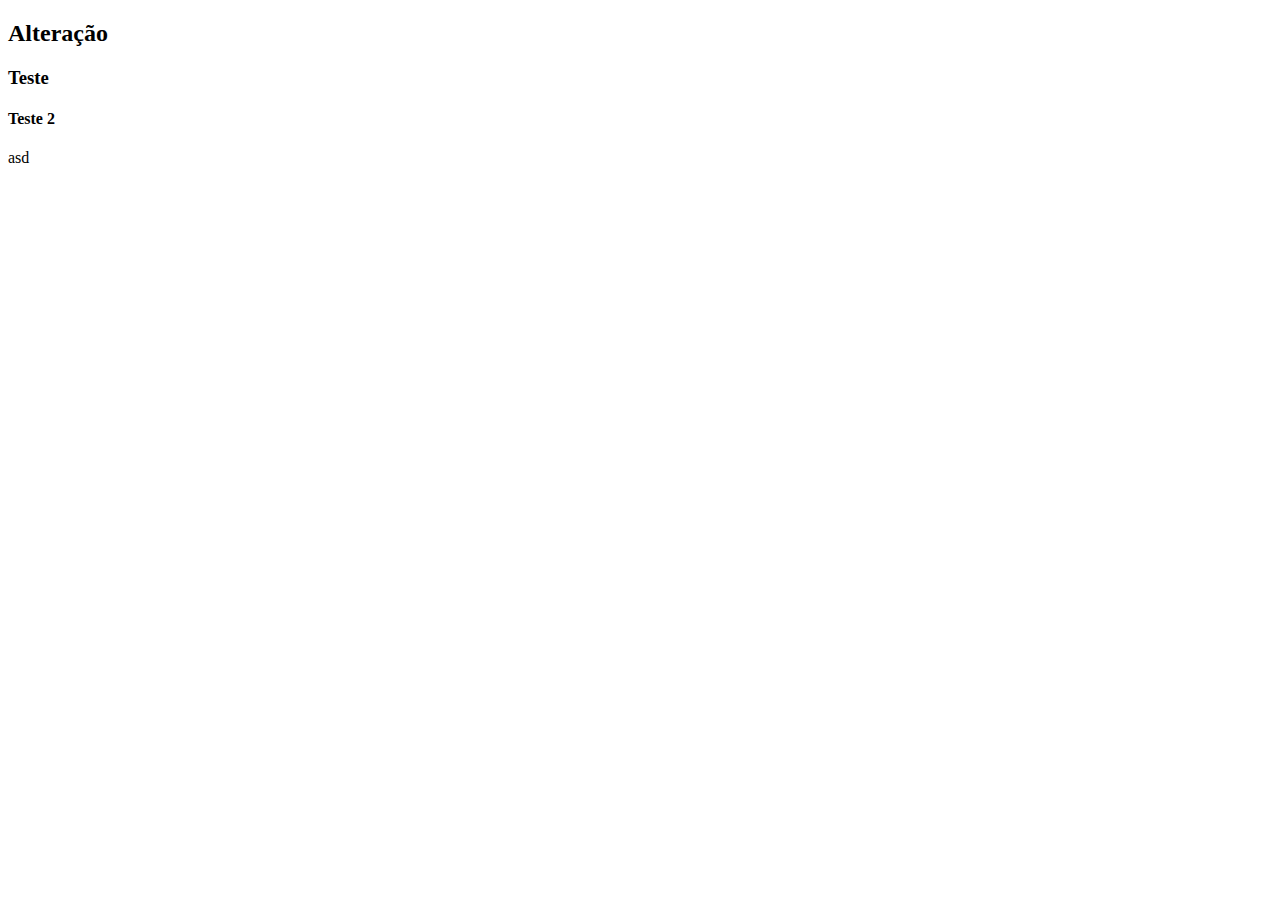
<file: index.html>
<!DOCTYPE html>
<html lang="en">
<head>
    <meta charset="UTF-8">
    <meta name="viewport" content="width=device-width, initial-scale=1.0">
    <title>Document</title>
</head>
<body>
    <h2>Alteração</h2>
    <h3>Teste</h3>
    <h4>Teste 2</h4>
    <p>asd</p>
</body>
</html>
</file>
